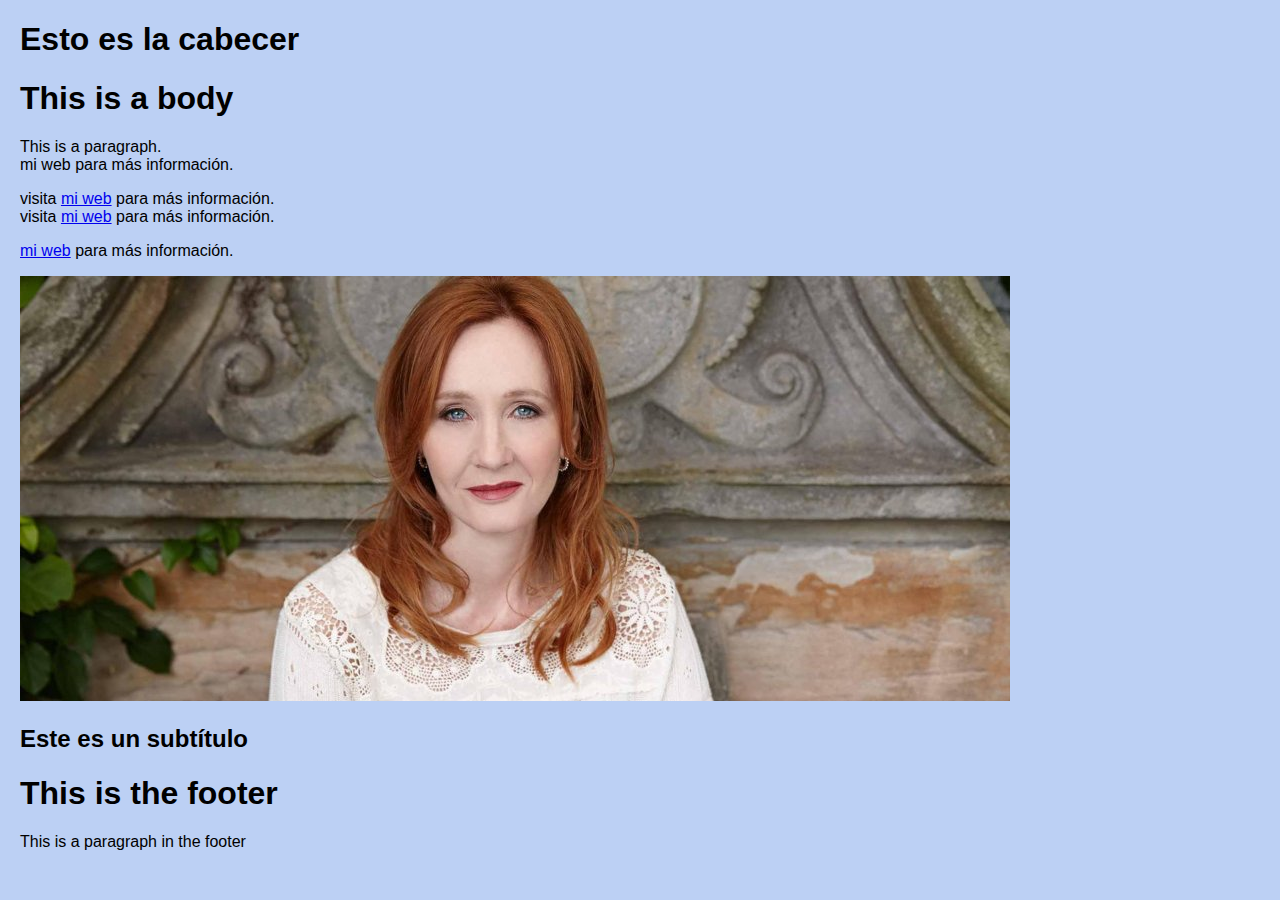
<file: exercise1/exercise1.html>
<!DOCTYPE html>
<html>
    <head>
        <title>
            Exercise 1 - Basic HTML Structure
        </title>
        <h1>Esto es la cabecer</h1>
        <link rel="stylesheet" href="exercise1.css">
    </head>
    <body>
        <h1>
            This is a body
        </h1>
        <p>
            This is a paragraph.
            <br
            visita <a href="https://ravilesl.github.io" target="_blank">mi web</a> para más información.
            <div>visita <a href="https://ravilesl.github.io" target="_parent">mi web</a> para más información.</div>
            <spam>visita <a href="https://ravilesl.github.io" target="_self">mi web</a> para más información.</spam>
            <p> <a href="https://ravilesl.github.io" target="_top">mi web</a> para más información.</p>
            <img src="./68cc21c713bb0.r_d.960-540.jpeg" alt="Logo de mi web" title="Logo de mi web" >
        </p>
        <h2>
            Este es un <b>subtítulo</b>
        </h2>
    </body>
    <footer>   
        <h1>This is the footer</h1>
        <p>This is a paragraph in the footer</p>

    </footer>
</html>
</file>
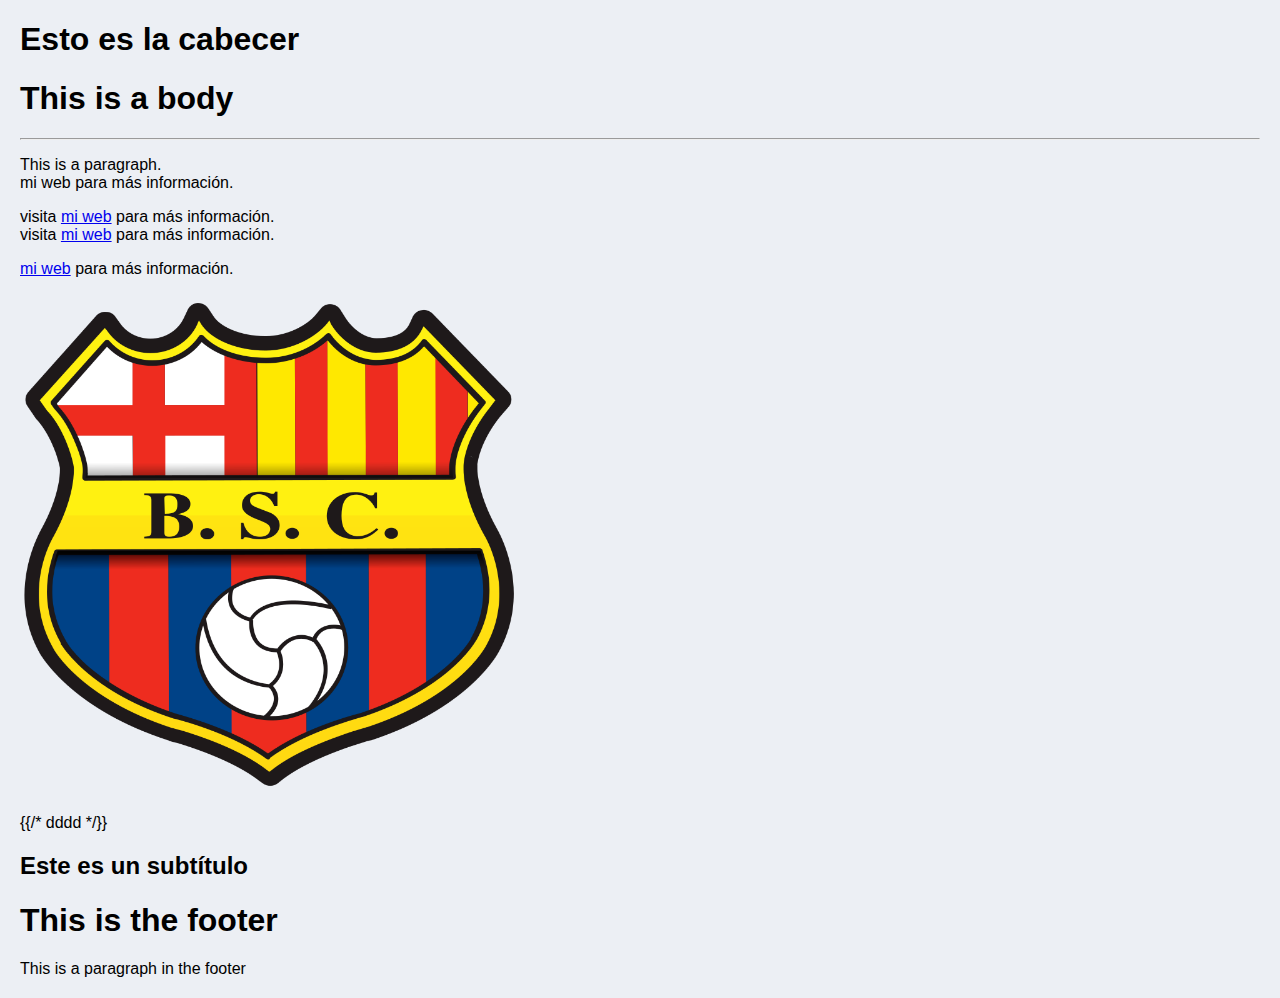
<file: exercise2/exercise2.html>
<!DOCTYPE html>
<html>
    <head>
        <title>
            Exercise 1 - Basic HTML Structure
        </title>
        <h1>Esto es la cabecer</h1>
        <link rel="stylesheet" href="exercise2.css">
    </head>
    <body>
        <h1>
            This is a body
        </h1>
        <hr>
        <p>
            This is a paragraph.
            <br
            visita <a href="https://ravilesl.github.io" target="_blank">mi web</a> para más información.
            <div>visita <a href="https://ravilesl.github.io" target="_parent">mi web</a> para más información.</div>
            <spam>visita <a href="https://ravilesl.github.io" target="_self">mi web</a> para más información.</spam>
            <p> <a href="https://ravilesl.github.io" target="_top">mi web</a> para más información.</p>
            <img src="./Escucho_de_Barcelona_SC.svg.png"; width=500; height="500""Logo de mi web" title="Logo de mi web" >
        </p>
        {{/*  dddd  */}}
        <h2>
            Este es un <b>subtítulo</b>
        </h2>
    </body>
    <footer>   
        <h1>This is the footer</h1>
        <p>This is a paragraph in the footer</p>
    </footer>
</html>
</file>
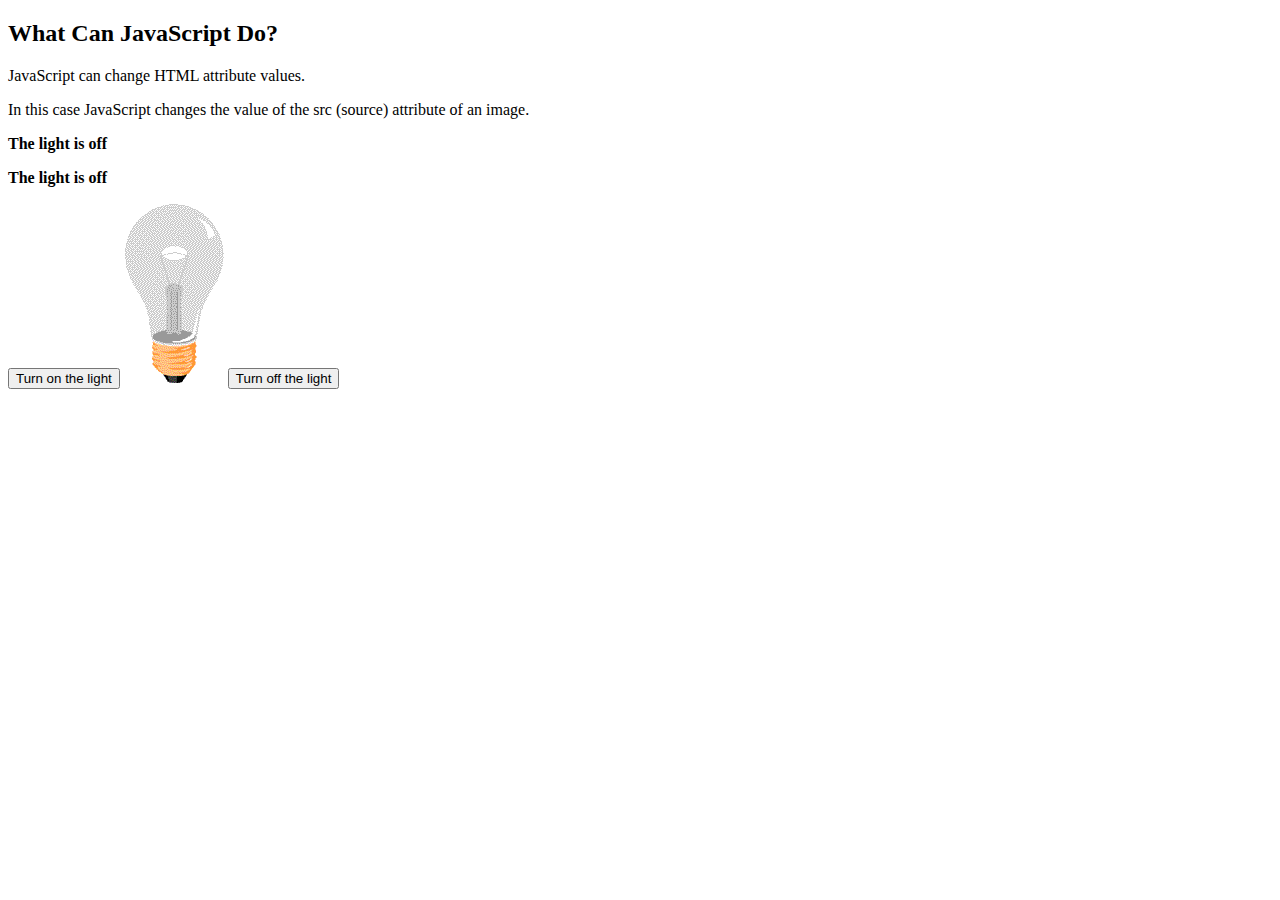
<file: exercise3/exercise3.html>
<!DOCTYPE html>
<html>
<head>
    <title>JavaScript in Body</title>
    <script src="exercise3.js"></script>
</head>

<body>

<h2>What Can JavaScript Do?</h2>

<p>JavaScript can change HTML attribute values.</p>

<p>In this case JavaScript changes the value of the src (source) attribute of an image.</p>

<p></p><b id="myMessage">The light is off</b></p>
<p></p><b class="myMessage">The light is off</b></p>

<button onclick="turnOn()">Turn on the light</button>

<img id="myImage" src="./images/pic_bulboff.gif" style="width:100px">



<button onclick="turnOff()">Turn off the light</button>

</body>
</html>
</file>
<file: exercise1/exercise1.css>
body {
    font-family: Arial, sans-serif;
    margin: 20px;
    background-color: #bcd0f4;

}
</file>
<file: exercise2/exercise2.css>
body {
    font-family: Arial, sans-serif;
    margin: 20px;
    background-color: #ebeef3f0;
}
</file>
